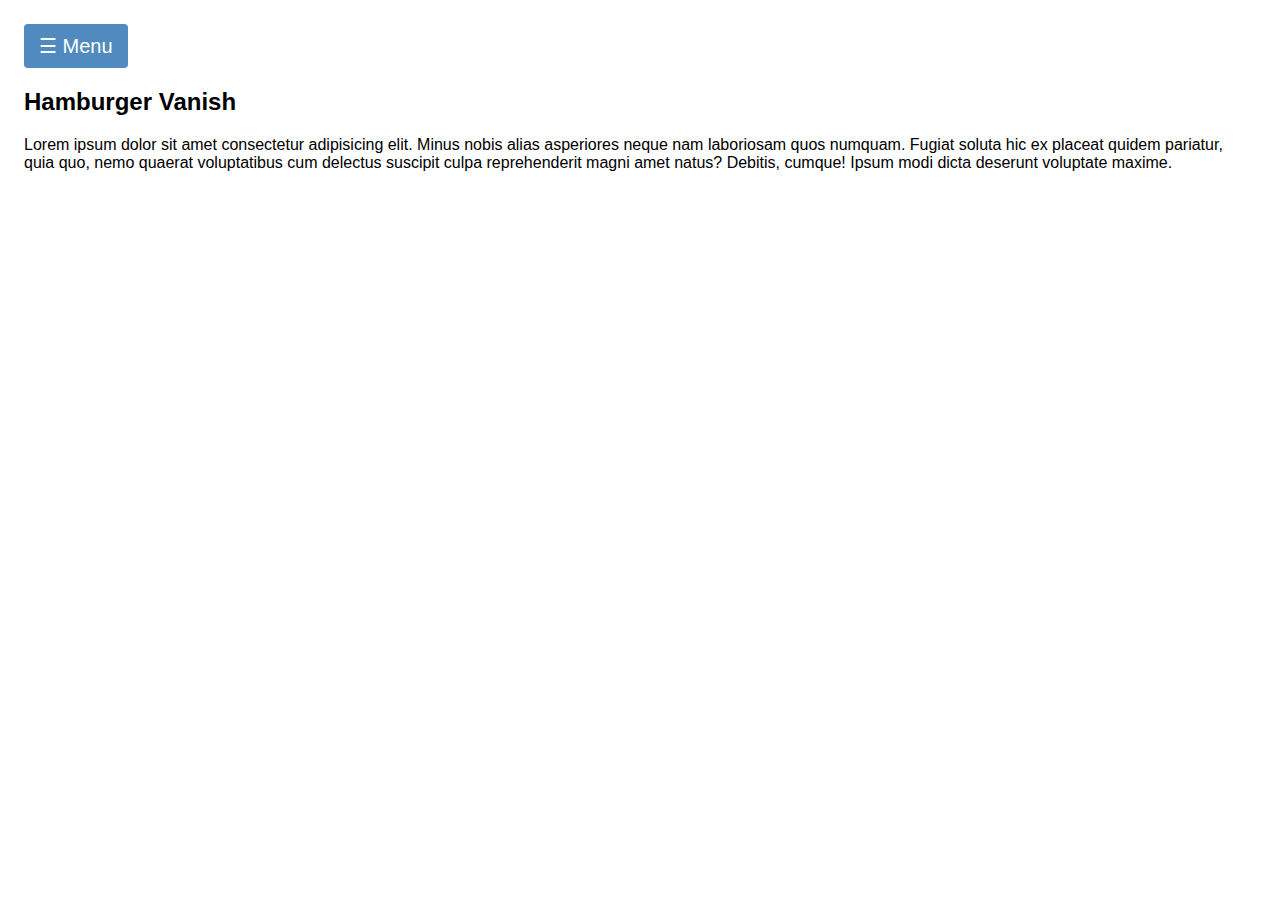
<file: Hamburger-menu/index.html>
<!DOCTYPE html>
<html lang="en">
<head>
  <meta charset="UTF-8">
  <meta http-equiv="X-UA-Compatible" content="IE=edge">
  <meta name="viewport" content="width=device-width, initial-scale=1.0">
  <title>Ham Vanish</title>
  <link rel="shortcut icon" href="tambourine.png" type="image/x-icon">
  <link rel="stylesheet" href="style.css">

</head>
<body>

<div id="mySidebar" class="sidebar">
  <div class="closex" onclick="closeNav(this);"><p>x</p></div>
  <a href="#">About</a>
  <a href="#">Services</a>
  <a href="#">Clients</a>
  <a href="#">Contact</a>
</div>

<div id="main">
  <button class="openbtn" onmouseover="openNav(this);" onclick="closeNav(this);">☰ Menu </button>  
  <h2>Hamburger Vanish</h2>
  <p>Lorem ipsum dolor sit amet consectetur adipisicing elit. Minus nobis alias asperiores neque nam laboriosam quos numquam. Fugiat soluta hic ex placeat quidem pariatur, quia quo, nemo quaerat voluptatibus cum delectus suscipit culpa reprehenderit magni amet natus? Debitis, cumque! Ipsum modi dicta deserunt voluptate maxime.</p>
</div>

<script src="index.js"></script>
   
</body>
</html>
</file>
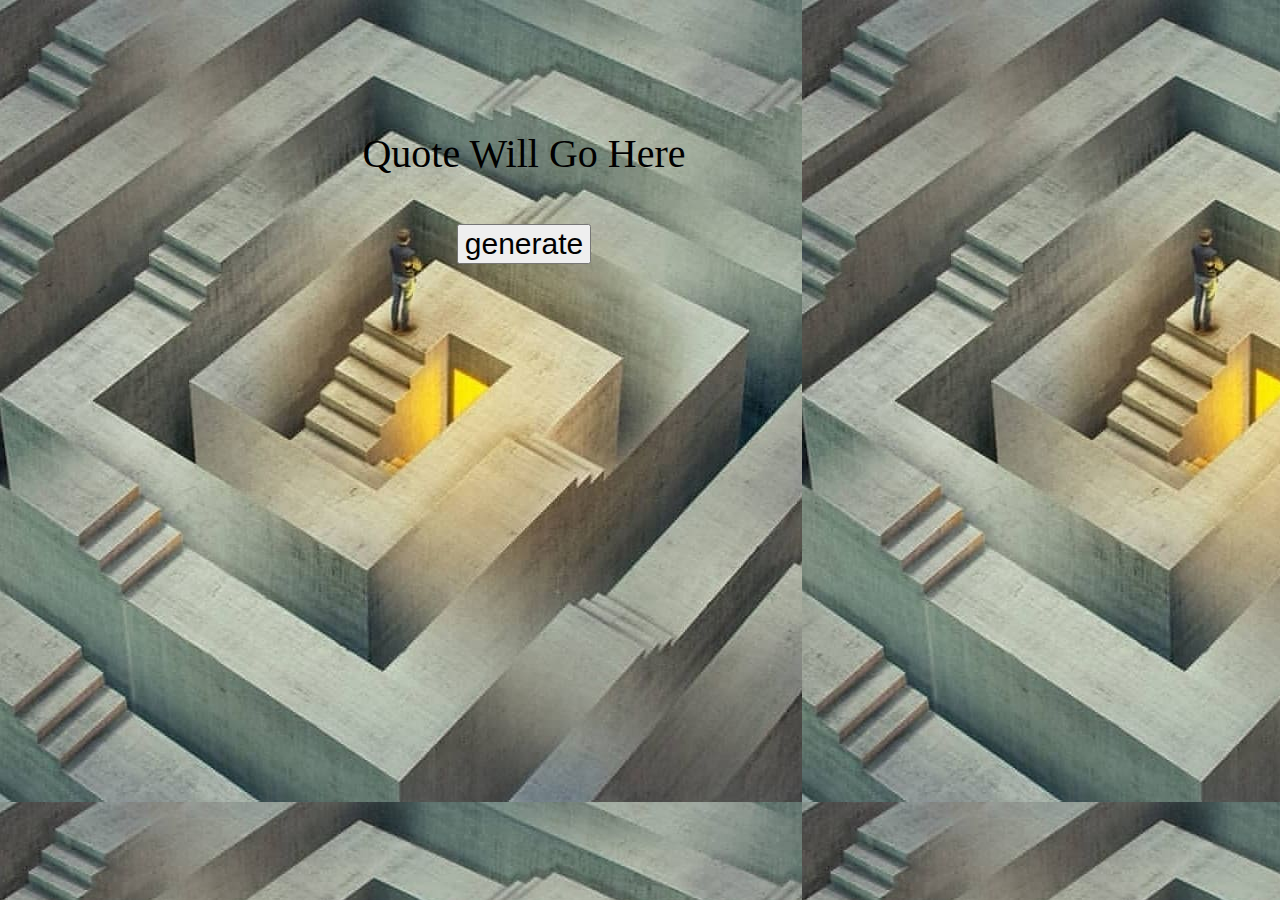
<file: Javascript_quote_gennerate/index.html>
<!DOCTYPE html>
<html lang="en">
<head>
    <meta charset="UTF-8">
    <meta http-equiv="X-UA-Compatible" content="IE=edge">
    <meta name="viewport" content="width=device-width, initial-scale=1.0">
    <title>Document</title>
    <link rel="stylesheet" href="style.css">
</head>
<body>
    <div class="main">
        <p id="display">Quote Will Go Here</p>
    <button id="" onclick="getQuote()">generate</button>

    </div>
    
    
</body>
<script src="/Javascript_quote_gennerate/index.js"></script>
</html>
<!-- https://geek-quote-api.hrokuapp.com/v1/quote -->
</file>
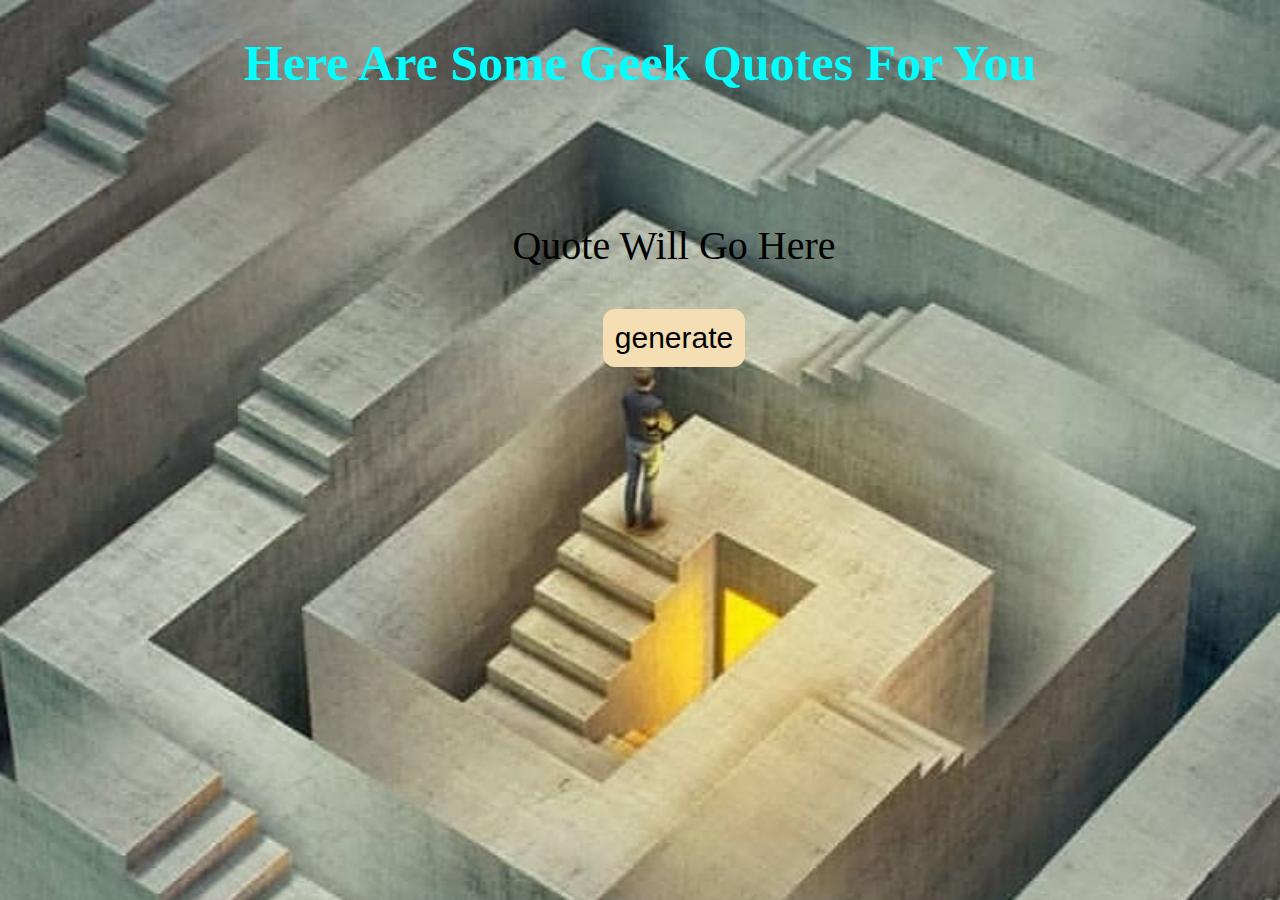
<file: Javascript_quote_gennerator/index.html>
<!DOCTYPE html>
<html lang="en">
<head>
    <meta charset="UTF-8">
    <meta http-equiv="X-UA-Compatible" content="IE=edge">
    <meta name="viewport" content="width=device-width, initial-scale=1.0">
    <title>Document</title>
    <link rel="stylesheet" href="style.css">
</head>
<body>
    <h1>Here Are Some Geek Quotes For You </h1>
    <div class="main">
        <p id="display">Quote Will Go Here</p>
    <button id="" onclick="getQuote(this);">generate</button>

    </div>
    
    
</body>
<script src="/Javascript_quote_gennerator/index.js"></script>
</html>
<!-- https://geek-quote-api.hrokuapp.com/v1/quote -->
<!-- fotiecodes -->
</file>
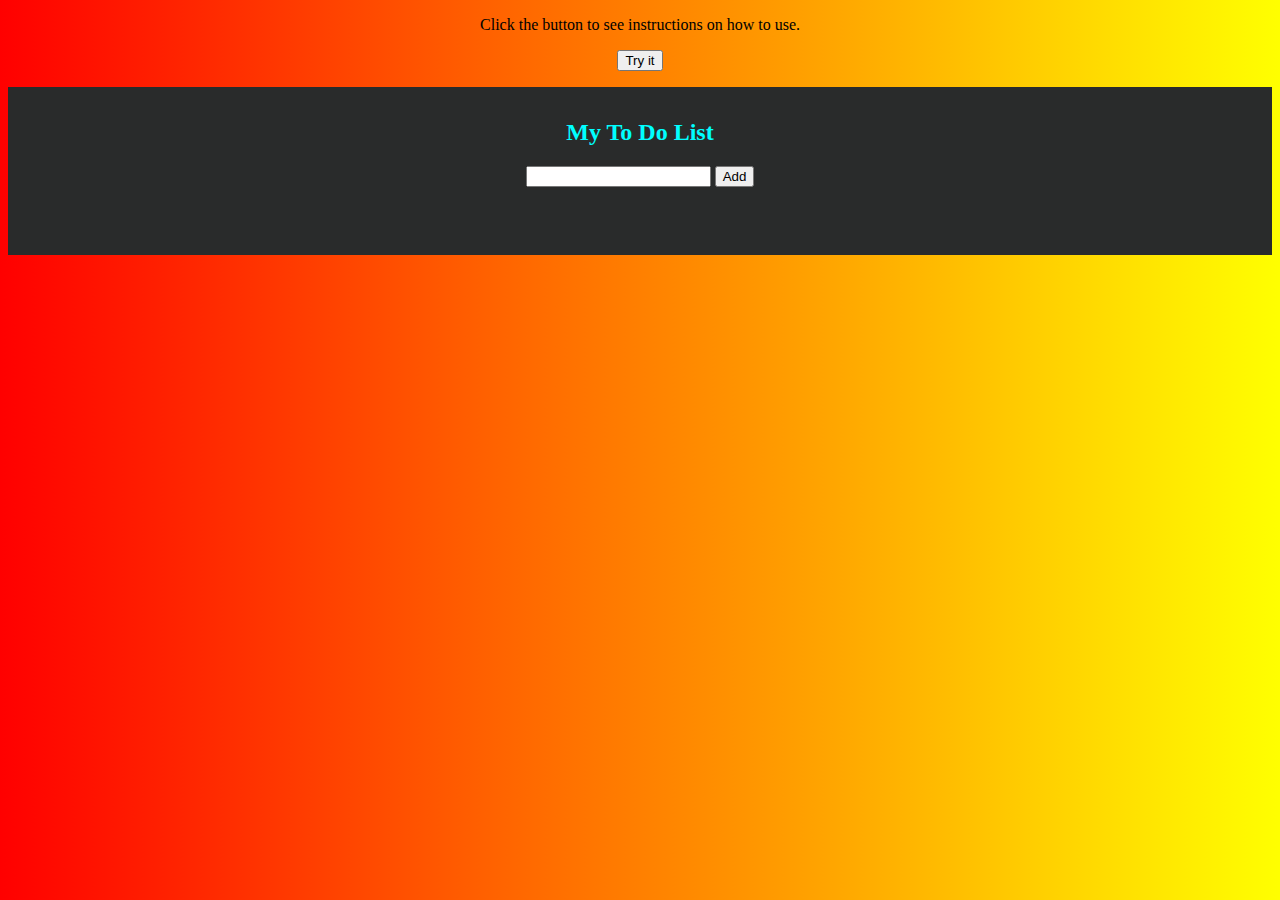
<file: To-Do-Do-List-App/index.html>
<!DOCTYPE html>
<html lang="en">
<head>
    <meta charset="UTF-8">
    <meta http-equiv="X-UA-Compatible" content="IE=edge">
    <meta name="viewport" content="width=device-width, initial-scale=1.0">
    <title>To Do List</title>
    <link rel="stylesheet" href="style.css">
</head>
<body><div class="prompt">
    <p>Click the button to see instructions on how to use.</p>

<button onclick="myFunction()">Try it</button>

<p id="demo"></p>
</div>
    

  <div id="myDiv" class="header">
    <h2>My To Do List</h2>
    <form id ="todoform">
        <input type="text" id="todoInput">
        <button id="todoBtn" type="button" onclick="todoList()"><span>Add</span></button>
    </form>
    <ol id="todoList">

    </ol>
  </div>       
    <script src="index.js"></script>
</body>
</html>
</file>
<file: Hamburger-menu/style.css>
body {
    font-family: "Lato", sans-serif;
  }
  
  .sidebar {
    height: 100%;
    width: 0;
    position: fixed;
    z-index: 1;
    top: 0;
    left: 0;
    background-color: rgb(16, 15, 15);
    overflow-x: hidden;
    transition: 0.5s;
    padding-top: 60px;
  }
  .closex {
    color: white;
    text-align: right;
    padding-right: 23px;
    font-size: 23px;
    cursor: pointer;
  }
  .closex p:hover {
    color: rgba(46, 77, 179, 0.838);
    transition: 1.2s;
    text-shadow: 2px 3px 12px rgba(52, 54, 139, 0.838);;
  }
  .sidebar a {
    padding: 13px;
   
    margin-bottom: 24px;
    text-decoration: none;
    font-size: 25px;
    color: #818181;
    display: block;
    transition: 0.3s;
  }
  
  .sidebar a:hover {
    padding: 13px;
    background-color: rgba(49, 51, 145, 0.838);
    margin-bottom: 24px;
    color: #f1f1f1;
  }
  
  
  .openbtn {
    font-size: 20px;
    border-radius: 4px;
    cursor: pointer;
    background-color: rgba(46, 115, 179, 0.838);
    color: white;
    padding: 10px 15px;
    border: none;
  }
  
  .openbtn:hover {
    background-color: #444;
  }
  
  #main {
    transition: margin-left .5s;
    padding: 16px;
  }
  
  /* On smaller screens, where height is less than 450px, change the style of the sidenav (less padding and a smaller font size) */
  @media screen and (max-height: 450px) {
    .sidebar {padding-top: 15px;}
    .sidebar a {font-size: 18px;}
  }
</file>
<file: Javascript_quote_gennerate/style.css>
.main {
    text-align: center;
    font-size: 40px;
    position: relative;
    top: 90px;
    left: 200px;
    /* background-color: beige; */
    border-radius: 10%;
    width: 50%;
}
body {
    background-image: url(/Javascript_quote_gennerate/ins_160721892_241182197693857_1627983861984804221_n.jpg);
}
button {
    font-size: 30px;
}
button:hover {
    cursor: pointer;
    background-color: white;
    color: aquamarine;
}
.main:hover {
    background-color: beige;
    transition: 4s;
}
</file>
<file: Javascript_quote_gennerator/style.css>
.main {
    text-align: center;
    font-size: 40px;
    position: relative;
    top: 90px;
    left: 350px;
    /* background-color: beige; */
    /* border-radius: 10%; */
    width: 50%;
}
body {
    background-size: cover;
    background-image: url(/Javascript_quote_gennerator/ins_160721892_241182197693857_1627983861984804221_n.jpg);
}
button {
    font-size: 30px;
    border: none;
    background-color: wheat;
    padding: 12px;
    border-radius: 12px;
}
button:hover {
    cursor: pointer;
    background-color: white;
    /* color: aquamarine; */
    transition: 4s;
}
.main:hover {
    /* background-color: beige; */
   
    border: none;
}

h1 {
    text-align: center;
    color:aqua;
    font-size: 50px;
   
}
</file>
<file: To-Do-Do-List-App/style.css>
button:hover {
    cursor:pointer;
   background:rgb(82, 170, 82);
    color:aquamarine;
}

ol {
    cursor: pointer;
    background:rgb(41, 43, 43);
    padding: 12px;
    border-left: 43px;

}
.header {
    text-align: center;
    color:aqua;
    background:rgb(41, 43, 43);
    padding: 12px;
    border-left: 43px;
}
.prompt {
    text-align: center;
}
body{
    background-image: linear-gradient(to right, red , yellow);
}
</file>
